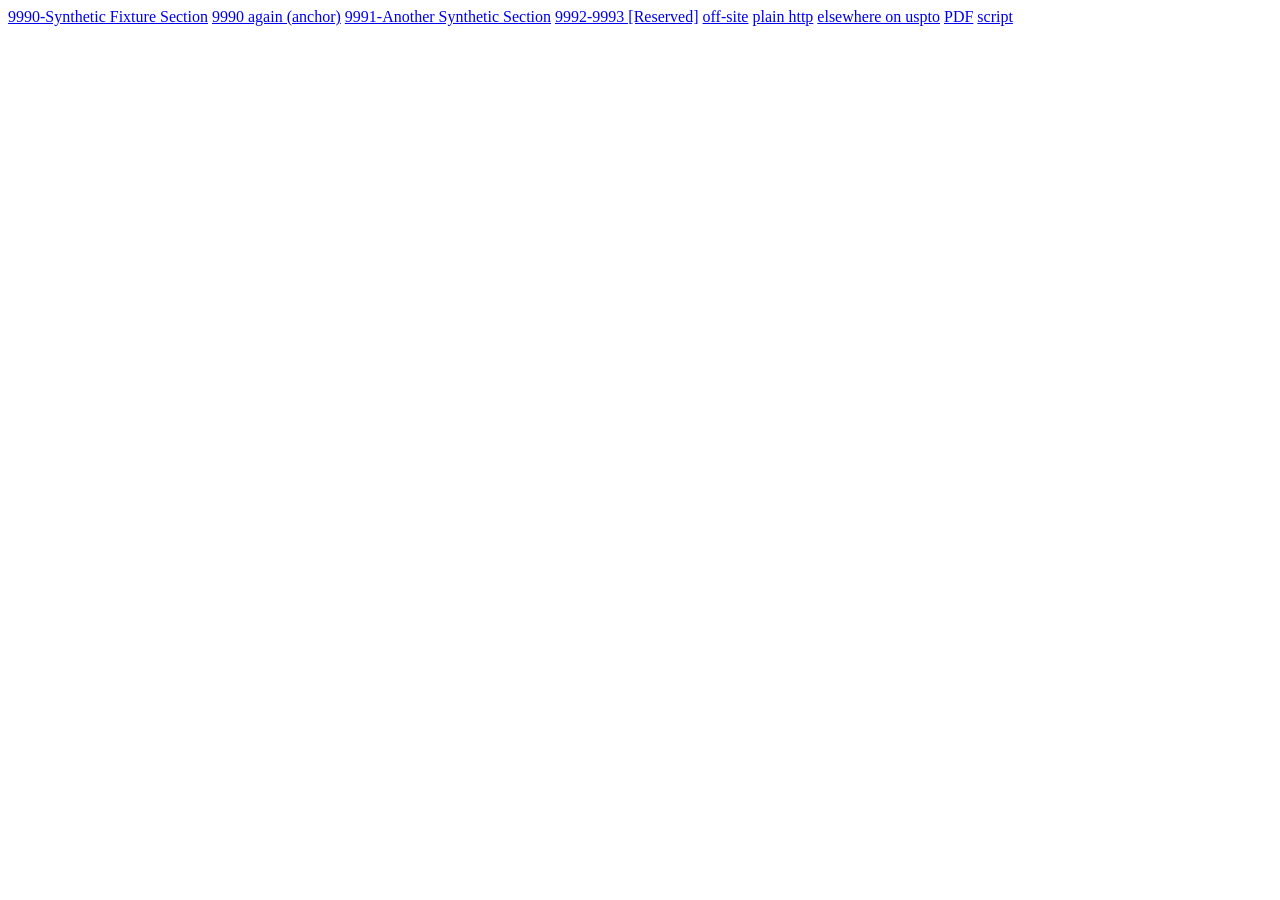
<file: backend/tests/fixtures/mpep/mpep-9900.html>
<html><body>
<a href="s9990.html">9990-Synthetic Fixture Section</a>
<a href="s9990.html#sec">9990 again (anchor)</a>
<a href="/web/offices/pac/mpep/s9991.html">9991-Another Synthetic Section</a>
<a href="s9992-9993.html">9992-9993 [Reserved]</a>
<a href="https://example.com/web/offices/pac/mpep/s9994.html">off-site</a>
<a href="http://www.uspto.gov/web/offices/pac/mpep/s9995.html">plain http</a>
<a href="../../patents/index.html">elsewhere on uspto</a>
<a href="mpep-9900.pdf">PDF</a>
<a href="javascript:alert(1)">script</a>
</body></html>
</file>
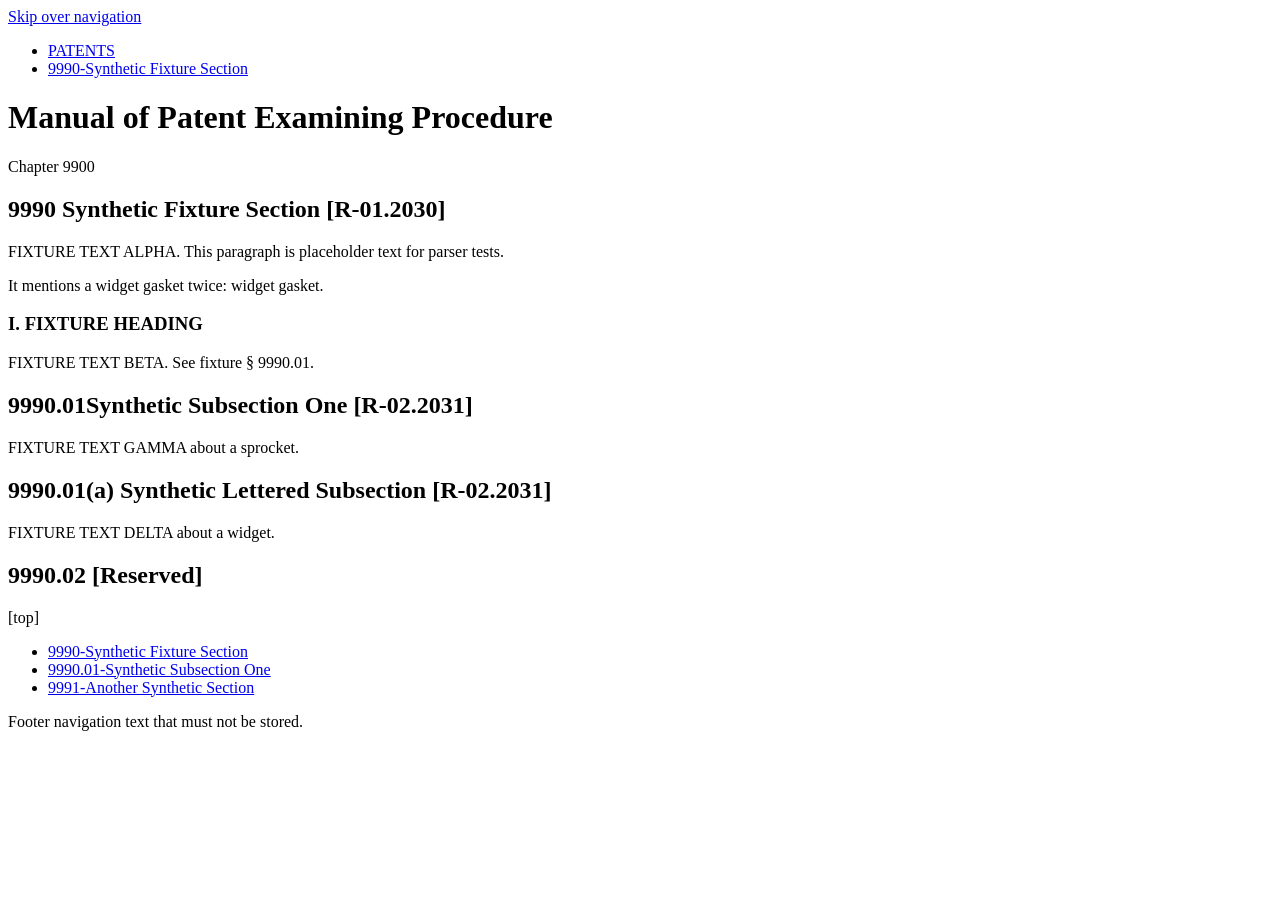
<file: backend/tests/fixtures/mpep/s9990.html>
<!DOCTYPE html>
<html><head><title>Synthetic fixture 9990</title><script>var nav = "9990.01 Not a heading [R-01.2000]";</script></head>
<body>
<div id="nav"><a href="#content">Skip over navigation</a>
<ul><li><a href="/patents">PATENTS</a></li><li><a href="s9990.html">9990-Synthetic Fixture Section</a></li></ul></div>
<div id="content">
<h1>Manual of Patent Examining Procedure</h1>
<p>Chapter 9900</p>
<h2><span class="sectionno">9990</span>&nbsp;<span class="title">Synthetic Fixture Section</span> [R-01.2030]</h2>
<p>FIXTURE TEXT ALPHA. This paragraph is placeholder text for parser tests.</p>
<p>It mentions a widget gasket twice: widget gasket.</p>
<h3>I. FIXTURE HEADING</h3>
<p>FIXTURE TEXT BETA. See fixture § 9990.01.</p>
<h2>9990.01<span>Synthetic Subsection One</span> [R-02.2031]</h2>
<p>FIXTURE TEXT GAMMA about a sprocket.</p>
<h2>9990.01(a) Synthetic Lettered Subsection [R-02.2031]</h2>
<p>FIXTURE TEXT DELTA about a widget.</p>
<h2>9990.02 [Reserved]</h2>
<p>[top]</p>
<ul>
<li><a href="s9990.html">9990-Synthetic Fixture Section</a></li>
<li><a href="s9990.html#x">9990.01-Synthetic Subsection One</a></li>
<li><a href="s9991.html">9991-Another Synthetic Section</a></li>
</ul>
<div id="footer"><p>Footer navigation text that must not be stored.</p></div>
</div>
</body></html>
</file>
